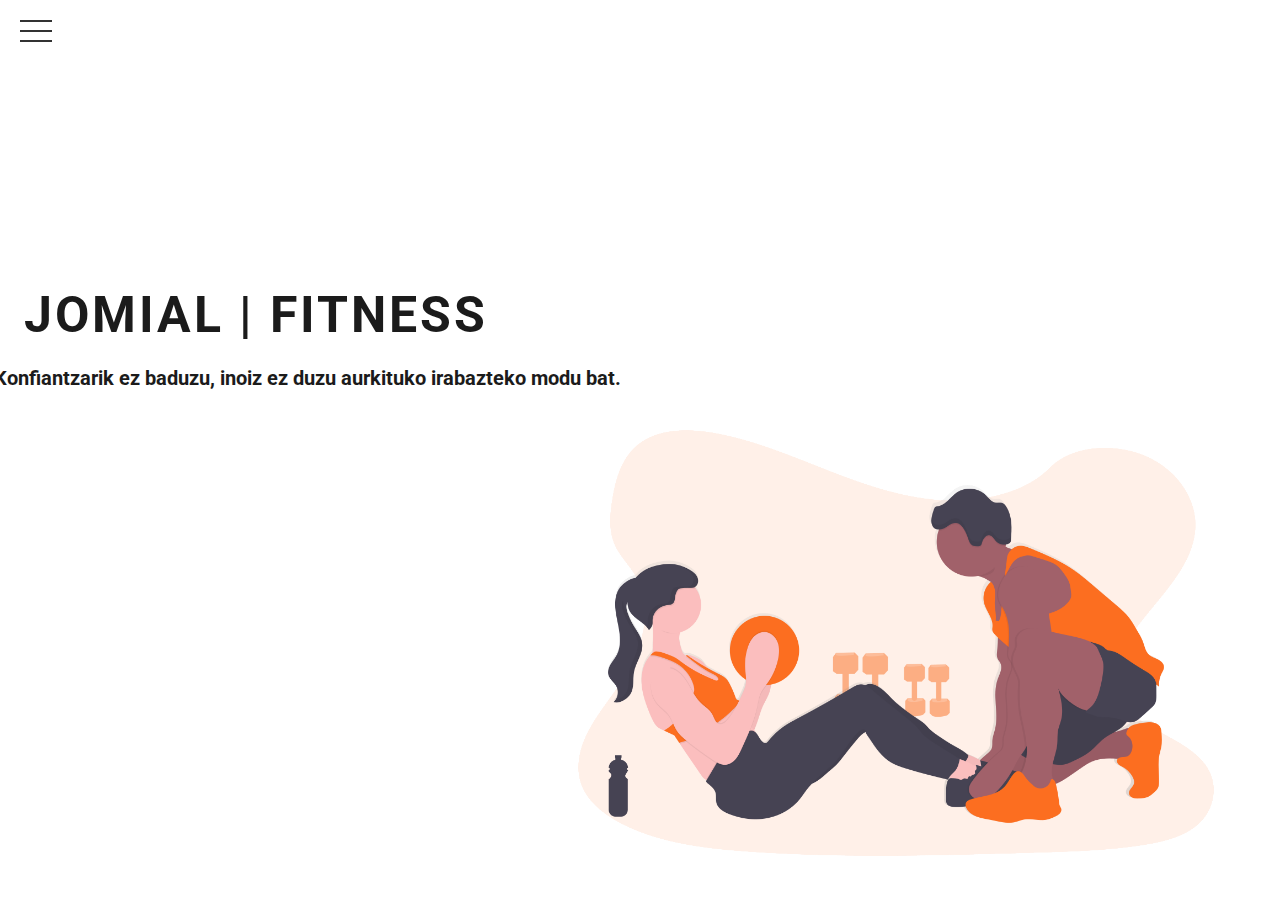
<file: JomialFitness/index.html>
<!DOCTYPE html>
<html lang="esp">
<head>
<title>Jomial Fitness</title>
<!--Poppins font from google-->
<link rel="preconnect" href="https://fonts.gstatic.com" /> 
<link rel="preconnect" href="https://fonts.gstatic.com">
<link href="https://fonts.googleapis.com/css2?family=Roboto:wght@300&display=swap" rel="stylesheet">
<link rel="stylesheet" href="styles.css"/>
</head>
<body>
    <div class="fondoa">
    <section>
        <div class="hamburgesa">
            <span class="line line1"></span>
            <span class="line line2"></span>
            <span class="line line3"></span>
        </div>
        <div class="sidebar">
            <ul class="sidebar-items">
                <a href="calculadoraKCAL.html"><li class="item">Kalkulagailua <b>KCAL</b></li></a>
                <a href="calculadoraIMC.html"><li class="item">Kalkulagailua <b>IMC</b></b></li></a>
                <a href="videos.html"><li class="item">Motibatzeko Bideoak</Bz></li></a>
            </ul>
        </div>
        <h1>Jomial | Fitness</h1>
        <h2>Konfiantzarik ez baduzu, inoiz ez duzu aurkituko irabazteko modu bat.</h2>
    </section>
    </div>
<script src="main.js"></script>
</body>
</html>
</file>
<file: JomialFitness/styles.css>
*{margin: 0;padding: 0;box-sizing: border-box;}
section{
    width: 100%;height: 100vh;
    font-family: 'Roboto', sans-serif;

}
body{
    background: #ffff;  /* fallback for old browsers */
 
}
.fondoa{ 
    background-image:url('fondo.png');
    background-size:60%;
    background-position:100% 100%;
    background-repeat: no-repeat;
    width: 100%;
    height: 100vh;
    z-index: 1;
}
h1{
    letter-spacing: 3px;
    text-transform: uppercase;
    font-weight: bold;
    color: #1b1b1b;
    position: absolute;
    top: 35%; left: 20%;
    transform: translate(-50%,-50%);
    font-size: 50px;
}
h2{
    color: #1b1b1b;
    position: absolute;
    top: 42%; left: 24%;
    transform: translate(-50%,-50%);
    font-size: 20px;
}
.hamburgesa{
    position: absolute;
    top: 20px;left: 20px;
    z-index: 9999;
    cursor: pointer;
    transition: all 0.5s;
}
.hamburgesa .line{
    display: block;
    width: 32px;height: 2px;
    background-color: #323232;
    transition: all 0.5s;
}
.hamburgesa .line2{margin: 8px 0 }

.sidebar{
    position:fixed;
    top: 0; left:0;
    width: 17%;height:100%;
    transform: translateX(-100%);
    background-color: #323232;
    display: flex;
    align-items: center;
    transition: all 0.5s;
    opacity: 0;
    z-index: 9998;
}
.sidebar-items{list-style: none;}

.sidebar .item{
    display: inline-block;
    width: 100%;
    padding: 10px 20px 10px 30px;
    font-size: 25px;
    color: #eee;
    cursor: pointer;
    transition: all 0.3s;
}
.sidebar .item:hover {
    background-color: #eee;
    color: #323232;
    transform: translateY(-10px);
}
.sidebar .item:not(:last-child){
    margin-bottom: 40px;
}
.hamburgesa.clicked{
    left:calc(17% - 60px);
}
.hamburgesa.clicked .line{
    background-color: #eee;
}
.hamburgesa.clicked .line1{
    transform: translateY(10px) rotate(-135deg);
}
.hamburgesa.clicked .line2{
    transform: rotate(135deg);
    opacity: 0;
}
.hamburgesa.clicked .line3{
    transform: translateY(-10px) rotate(135deg);
}
.sidebar.show{
    transform: translateX(0);
    opacity: 1;
}
</file>
